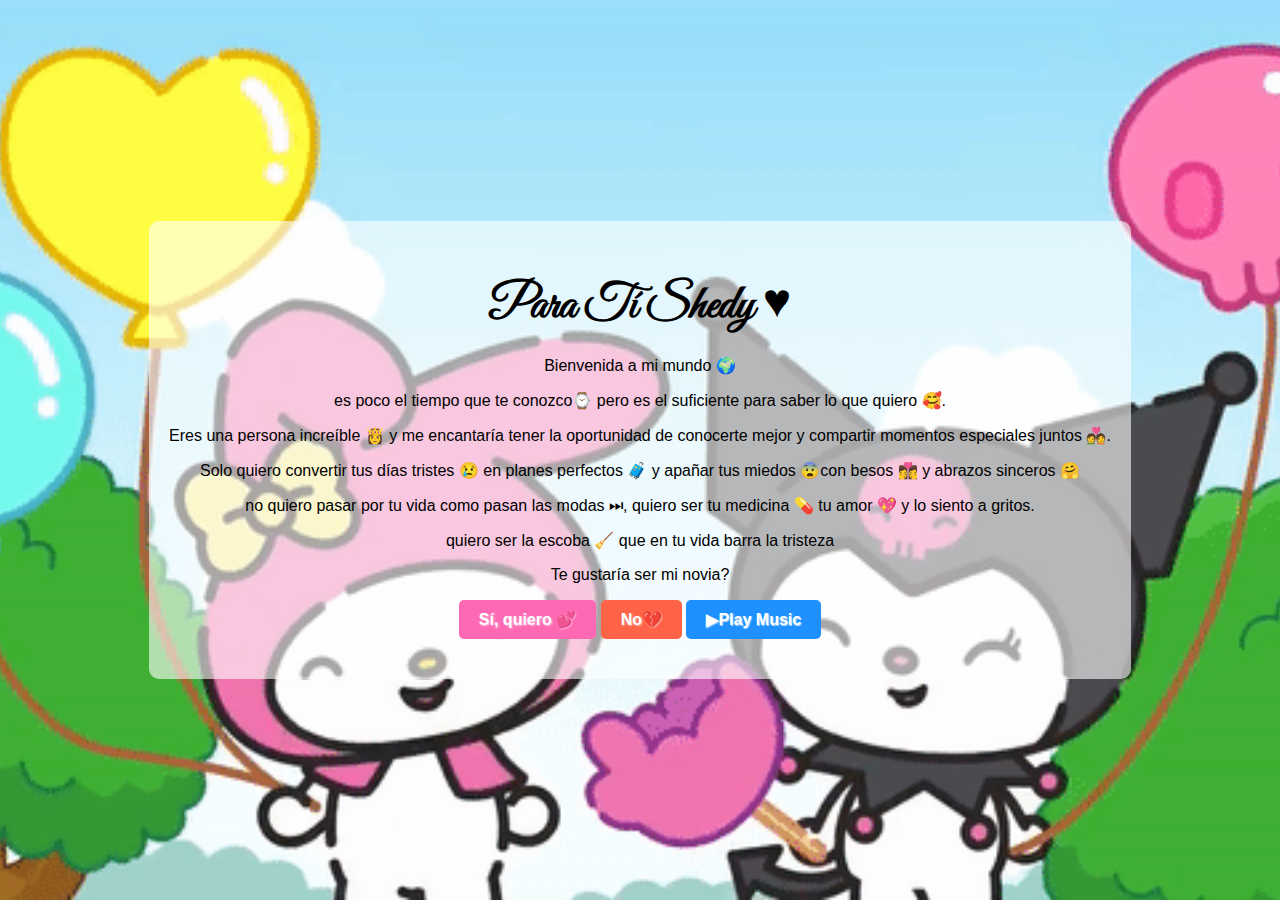
<file: index.html>
<!DOCTYPE html>
<html lang="es">
<head>
  <meta charset="UTF-8">
  <meta name="viewport" content="width=device-width, initial-scale=1.0">
  <title>Para Ti Shedy 💖</title>
  <link href="https://fonts.googleapis.com/css2?family=Great+Vibes&display=swap" rel="stylesheet">
  <link rel="stylesheet" href="styles.css">
  <style>
    /* Estilos específicos para el iPhone 11 Pro */
    @media only screen and (max-device-width: 414px) {
      .container {
        padding: 20px;
      }
      .title {
        font-size: 32px;
      }
      .message {
        font-size: 18px;
      }
      button {
        font-size: 18px;
        padding: 12px 24px; /* Aumenta el espacio dentro del botón */
      }
    }
  </style>
</head>
<body>
  <!-- Agregar audio de fondo -->
  <audio autoplay loop>
    <source src="audio2.mp3" type="audio/mp3">
    Tu navegador no soporta el elemento de audio.
  </audio>

  <div class="container">
    <h1 class="title">Para Tí Shedy ♥</h1>
    <div class="message">
      <p>Bienvenida a mi mundo 🌍</p>
      <p>es poco el tiempo que te conozco⌚ pero es el suficiente para saber lo que quiero 🥰.</p>
      <p>Eres una persona increíble 👸 y me encantaría tener la oportunidad de conocerte mejor y compartir momentos especiales juntos 💑.</p>
      <p>Solo quiero convertir tus días tristes 😢 en planes perfectos 🧳 y apañar tus miedos 😨con besos 👩‍❤️‍💋‍👩 y abrazos sinceros 🤗</p>
      <p>no quiero pasar por tu vida como pasan las modas ⏭, quiero ser tu medicina 💊 tu amor 💖 y lo siento a gritos. </p>
      <p>quiero ser la escoba  🧹 que en tu vida barra la tristeza</p>
      <p>Te gustaría ser mi novia?</p>
      <button class="yesButton" onclick="aceptar()">Sí, quiero 💕</button>
      <button class="noButton" id="noButton">No💔</button>
      <button class="playButton" onclick="reproducirAudio()">▶Play Music</button>

    </div>
  </div>

  <script src="script.js"></script>
</body>
</html>
</file>
<file: styles.css>
body {
    font-family: Arial, sans-serif;
    margin: 0;
    padding: 0;
    display: flex;
    justify-content: center;
    align-items: center;
    height: 100vh;
    background-image: url('back2.gif'); /* Reemplaza 'ruta/a/tu/imagen.jpg' con la URL o la ruta de tu imagen */
    background-size: cover;
    background-position: center;
  }
  
  .container {
    text-align: center;
    background-color: rgba(255, 255, 255, 0.6); /* Añade un fondo semi-transparente para mejorar la legibilidad del texto */
    padding: 20px;
    border-radius: 10px;
  }
  
  .title {
    font-family: 'Great Vibes', cursive;
    font-size: 48px;
    margin-bottom: 20px;
  }
  
  .message {
    margin-bottom: 20px;
  }
  
  button {
    padding: 10px 20px;
    color: white;
    border: none;
    border-radius: 5px;
    cursor: pointer;
    font-size: 16px;
    font-weight: bold;
    text-shadow: 1px 1px 2px rgba(255, 255, 255, 0.5);
}

button:hover {
    opacity: 0.9; /* Reducir la opacidad ligeramente al pasar el ratón para indicar interactividad */
}

/* Estilo específico para el botón "Sí, quiero 💕" */
button.yesButton {
    background-color: #FF69B4;
}

/* Estilo específico para el botón "No💔" */
button.noButton {
    background-color: #FF6347;
}

/* Estilo específico para el botón "▶Play Music" */
button.playButton {
    background-color: #1E90FF;
    text-shadow: 1px 1px 1px rgba(255, 255, 255, 0.7);
}

  
  #respuesta {
    margin-top: 20px;
  }
</file>
